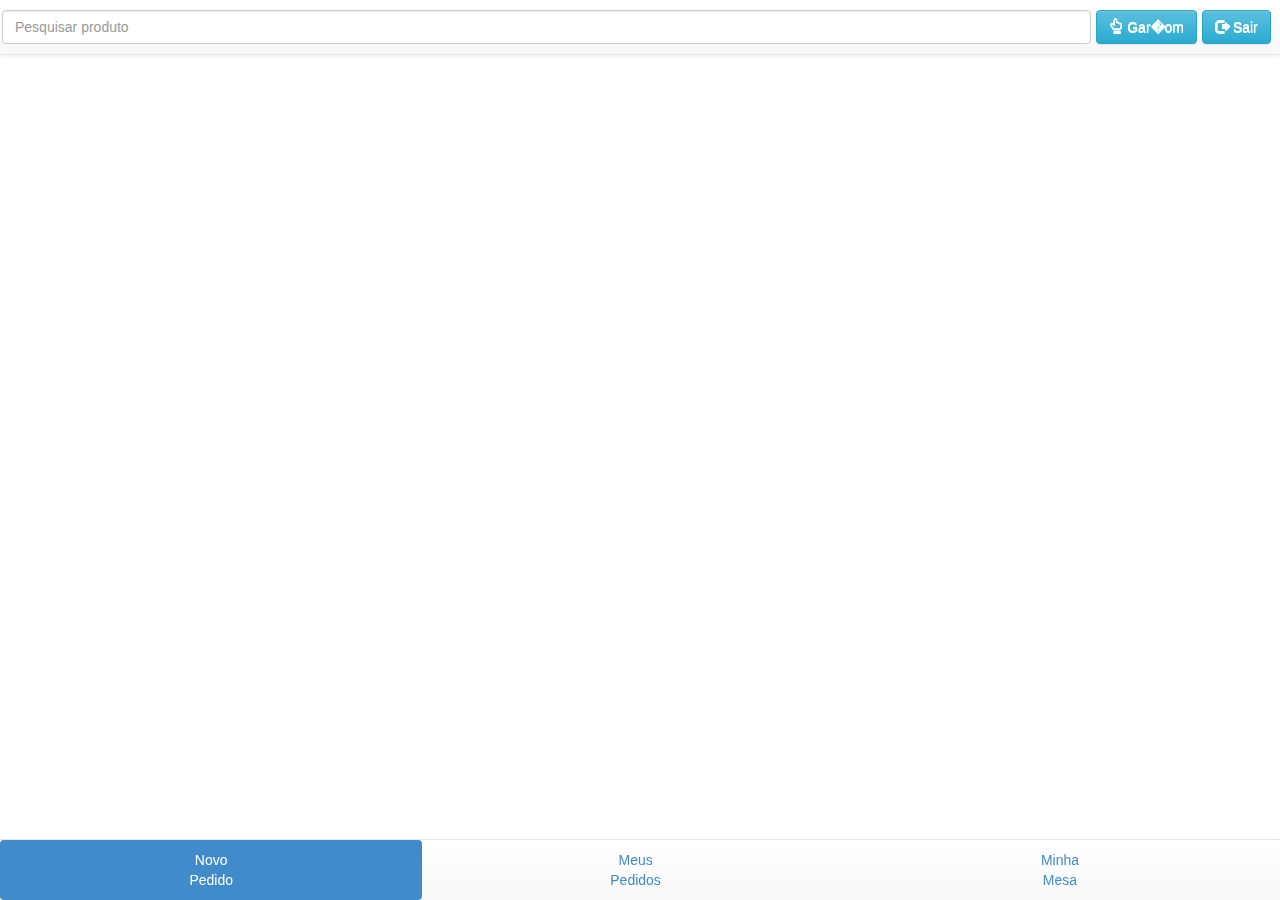
<file: menu.html>
<html>
    <script src="js/storage/websql-store.js"></script>
	<script src="js/main.js"></script>
	<script src="lib/jquery-1.8.2.min.js"></script>
	<script src="Scripts/bootstrap.min.js"></script>
	<link rel="stylesheet" href="css/bootstrap.min.css" />
	<link rel="stylesheet" href="css/bootstrap-theme.min.css" />
<script>
	var idProduto;
	
    $(document).ready(function () {
        $.ajax({
            url: enderecoServidor + '/Produtos/Listar',
            type: "GET",
            dataType: "jsonp",
            jsonpCallback: "retorno"
        });

        $('#pesquisar').keyup(function () {
            var data = this.value.trim();
            var jo = $("#cardapio").find("tr");
            if (this.value == "") {
                jo.show();
                return;
            }
            jo.hide();
            jo.filter(function (i, v) {
                var $t = $(this);
                if ($t.text().toUpperCase().indexOf(data.toUpperCase()) != -1)
                    return true;
                return false;
            }).show();
        });
    });

    function retorno(data) {
        $.each(data, function (i, item) {
            var nome = item.Nome;
            var valor = 'R$ ' + item.Valor.toFixed(2);
            $('#cardapio').append('<tr><td class=\'produto\' id=\'descricao_' + item.Id + '\'>' + nome + '</td><td id=\'valor_' + item.Id + '\'><h5 style=\'white-space: nowrap;\'">' + valor + '</h5></td><td><button class=\'btn btn-sm btn-success\' id=\'produto_' + item.Id + '\' onclick=produtoClick(this) > Pedir </button></td></tr>');

        });
    }
	
	function garcomClick() {
		$('#mensagemGarcom').val('');
		$('#idConfirmacaoGarcom').modal('toggle');
	}

    function produtoClick(btn) {
        idProduto = btn.id.substring(8);
		$('#btnConfirmar').removeAttr("disabled");
		$('#idDescricaoItem').html($('#descricao_' + idProduto).html());
		$('#idValorItem').html($('#valor_' + idProduto).html());
		$('#qtdItem').val(1);
		$('#idConfirmacao').modal('toggle');
    }
	
	function aoConfirmarGarcom() {
		envioSucesso('Chamado para gar�om enviado.');
		$('#idConfirmacaoGarcom').modal('toggle');
	}
	
	function aoConfirmar() {
		var qtdProduto = $('#qtdItem').val();
		$('#btnConfirmar').attr("disabled", "disabled");
        if (qtdProduto == undefined || qtdProduto == '')
		{
			alert('Preencha a quantidade que deseja pedir');
		}
        else {
            $.ajax({
                url: enderecoServidor + '/Pedidos/Solicitar',
                data: { idUsuario: window.localStorage.getItem("codigoUsuario"), codigoMesa: window.localStorage.getItem("codigoMesa"), idProduto: idProduto, quantidade: qtdProduto },
                type: "GET",
                dataType: "jsonp",
                jsonpCallback: "solicitacao"
            })
        }
	}

    function solicitacao(data) {
		$('#idConfirmacao').modal('toggle');
		envioSucesso('Solicita��o enviada.');
    }
	
	function envioSucesso(mensagem) {
		$('#mensagemSucesso').html(mensagem);
		$('#idEnvioSucesso').modal('toggle');
	}
	
</script>
<body style='overflow:hidden'>
	<div id="idEnvioSucesso" class="modal fade">
	  <div class="modal-dialog">
			<div class="alert alert-success" data-dismiss="modal">
				<h4 id='mensagemSucesso'></h4>
			</div>        
	  </div>
	</div>

	<nav class="navbar navbar-default navbar-fixed-top role="navigation">
		<table style='width:100%;margin:2px;'><tr>
		<td><input class='form-control' id="pesquisar" placeholder='Pesquisar produto'/></td>
		<td style='width:5px'></td>
		<td style='width:80px'><button type="button" class="btn btn-default btn-info navbar-btn" onclick='garcomClick();'><span class="glyphicon glyphicon-hand-up"></span> Gar�om</button></td>
		<td style='width:5px'></td>
		<td style='width:80px'><button type="button" class="btn btn-default btn-info navbar-btn"><span class="glyphicon glyphicon-log-out"></span> Sair</button></td>
		</tr></table>
	</nav>
	<div style="height:50px;" id="spacer"></div>
	<div class="container row">
		<table class="table table-striped">
			<tbody id="cardapio">
			</tbody>
		</table>
	</div>
    <div style="height:35px;" id="spacer"></div>
	<nav class="navbar navbar-default navbar-fixed-bottom role="navigation">
		<ul class="nav nav-pills text-center">
			<li class="active" style="width:33%"><a href="#">Novo <BR> Pedido</a></li>
			<li style="width:33%"><a href="#" onclick="window.location = 'meumenu.html#'">Meus <BR> Pedidos</a></li>
			<li style="width:33%"><a href="#" onclick="window.location = 'minhamesa.html#'">Minha <BR> Mesa</a></li>
		</ul>
	</nav>
	
		<div id="idConfirmacaoGarcom" class="modal fade bs-example-modal-lg" tabindex="-1" role="dialog" aria-labelledby="myLargeModalLabel" aria-hidden="true">
		<div class="modal-dialog modal-lg">
			<div class="modal-content">
				<div class="modal-header">
					<button type="button" class="close" data-dismiss="modal" aria-hidden="true">�</button>
					<h4 class="modal-title" id="idTituloModalGarcom" style="text-align: center">Chamar Gar�om</h4>
				</div>
				<div class="modal-body" id="idConteudoModalGarcom" style="max-height: 380px; overflow: auto">
					<textarea class='form-control' id='mensagemGarcom' placeholder='Insira um texto para comunicar com o gar�om ou deixe vazio.'></textarea>
				</div>
				<div class="modal-footer">
					<button type="button" class="btn btn-lg btn-default" data-dismiss="modal">Fechar</button>
					<button type="button" id="btnConfirmarGarcom" class="btn btn-lg btn-success btnConfirmar" onclick="aoConfirmarGarcom()" value="Confirmar">
						<span class="glyphicon glyphicon-ok"></span>&nbsp;&nbsp;Confirmar
					</button>
				</div>
			</div>
		</div>
	</div>


	<div id="idConfirmacao" class="modal fade bs-example-modal-lg" tabindex="-1" role="dialog" aria-labelledby="myLargeModalLabel" aria-hidden="true">
		<div class="modal-dialog modal-lg">
			<div class="modal-content">
				<div class="modal-header">
					<button type="button" class="close" data-dismiss="modal" aria-hidden="true">�</button>
					<h4 class="modal-title" id="idTituloModalPedidos" style="text-align: center">Confirme seu Pedido</h4>
				</div>
				<div class="modal-body" id="idConteudoModal" style="max-height: 380px; overflow: auto">
					<div style='font-size:20px;margin-bottom:20px' id='idDescricaoItem'></div>
					<table width='100%'>
						<tr>
							<td width='50px'>Valor:</td>
							<td id='idValorItem'></td>
							<td width='100px'>Quantidade:</td>
							<td>
								<select value='1' style='width: 50px' id='qtdItem'>
									<option value='1'>1</option>
									<option value='2'>2</option>
									<option value='3'>3</option>
									<option value='4'>4</option>
									<option value='5'>5</option>
									<option value='6'>6</option>
									<option value='7'>7</option>
									<option value='8'>8</option>
									<option value='9'>9</option>
								</select>
							</td>
						</tr>
					</table>
				</div>
				<div class="modal-footer">
					<button type="button" class="btn btn-lg btn-default" data-dismiss="modal">Fechar</button>
					<button type="button" id="btnConfirmar" class="btn btn-lg btn-success btnConfirmar" onclick="aoConfirmar()" value="Confirmar">
						<span class="glyphicon glyphicon-ok"></span>&nbsp;&nbsp;Confirmar
					</button>
				</div>
			</div>
		</div>
	</div>
		</body>
</html>
</file>
